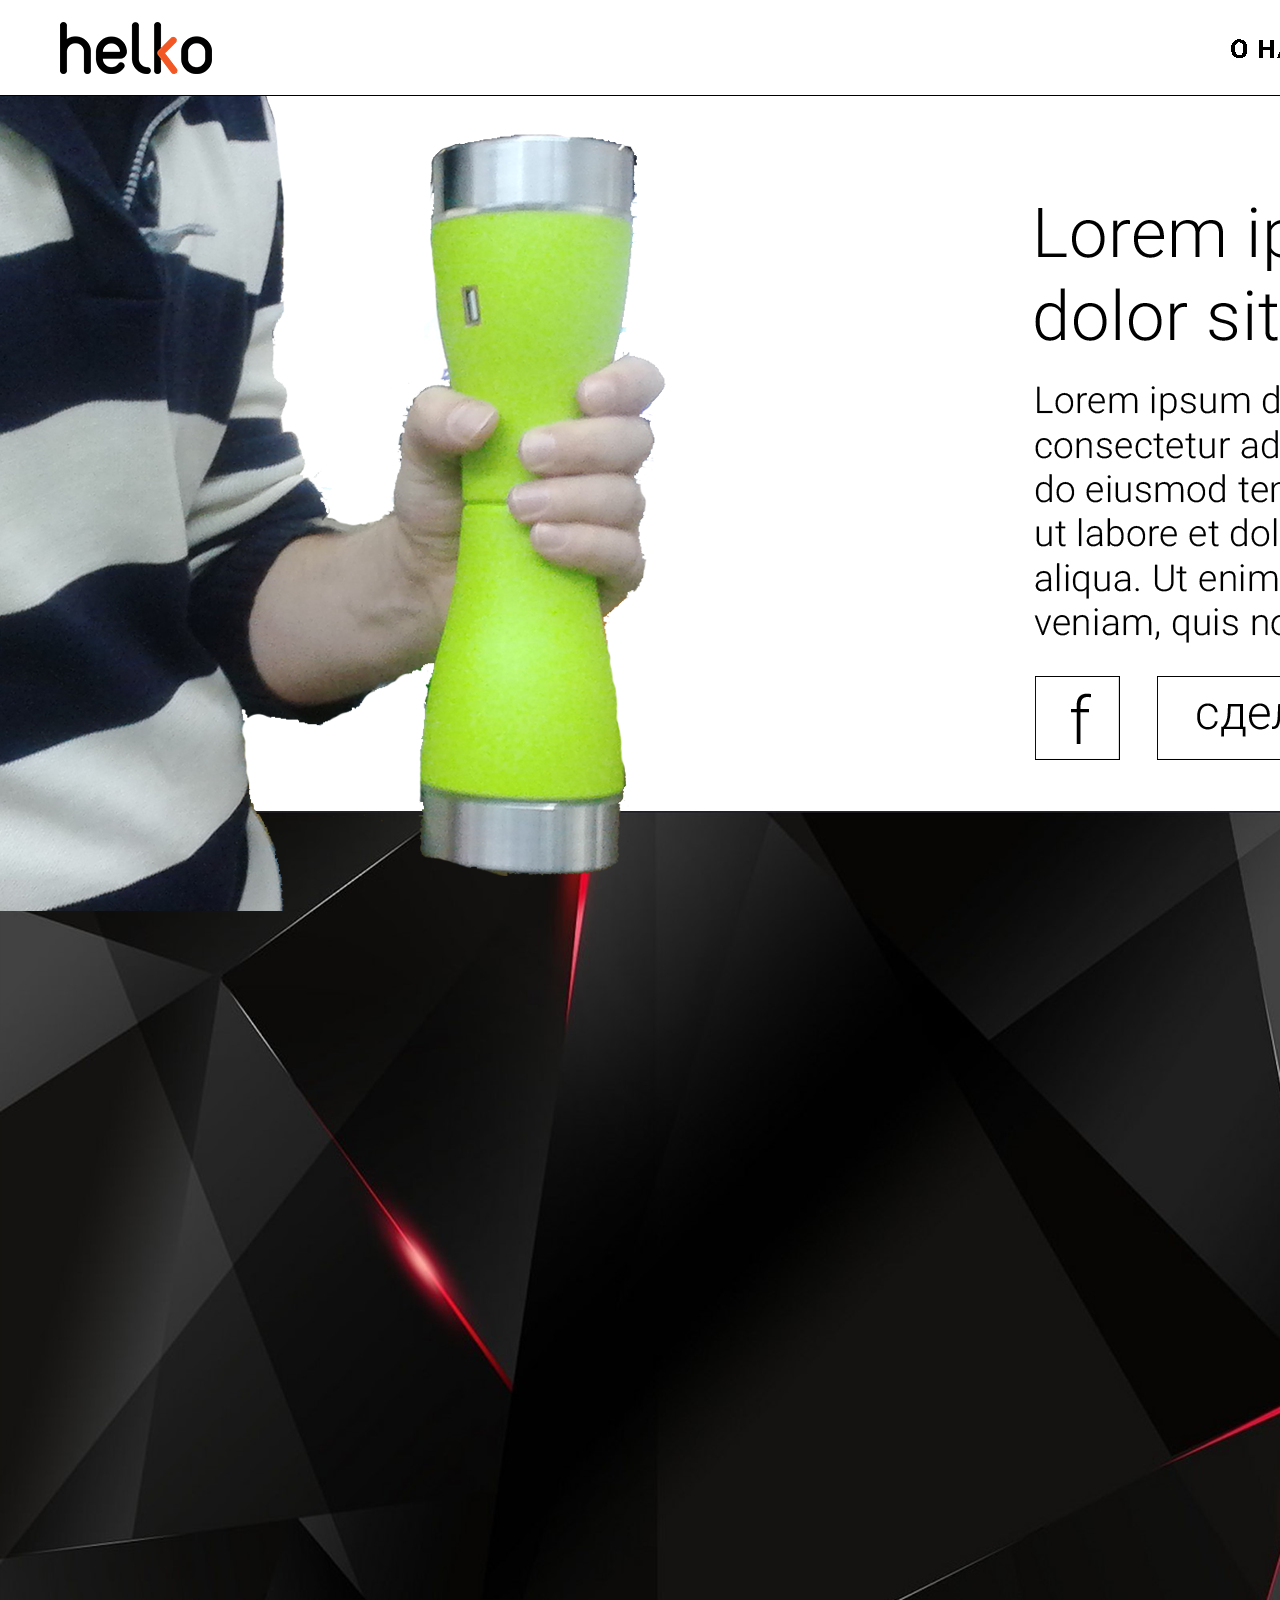
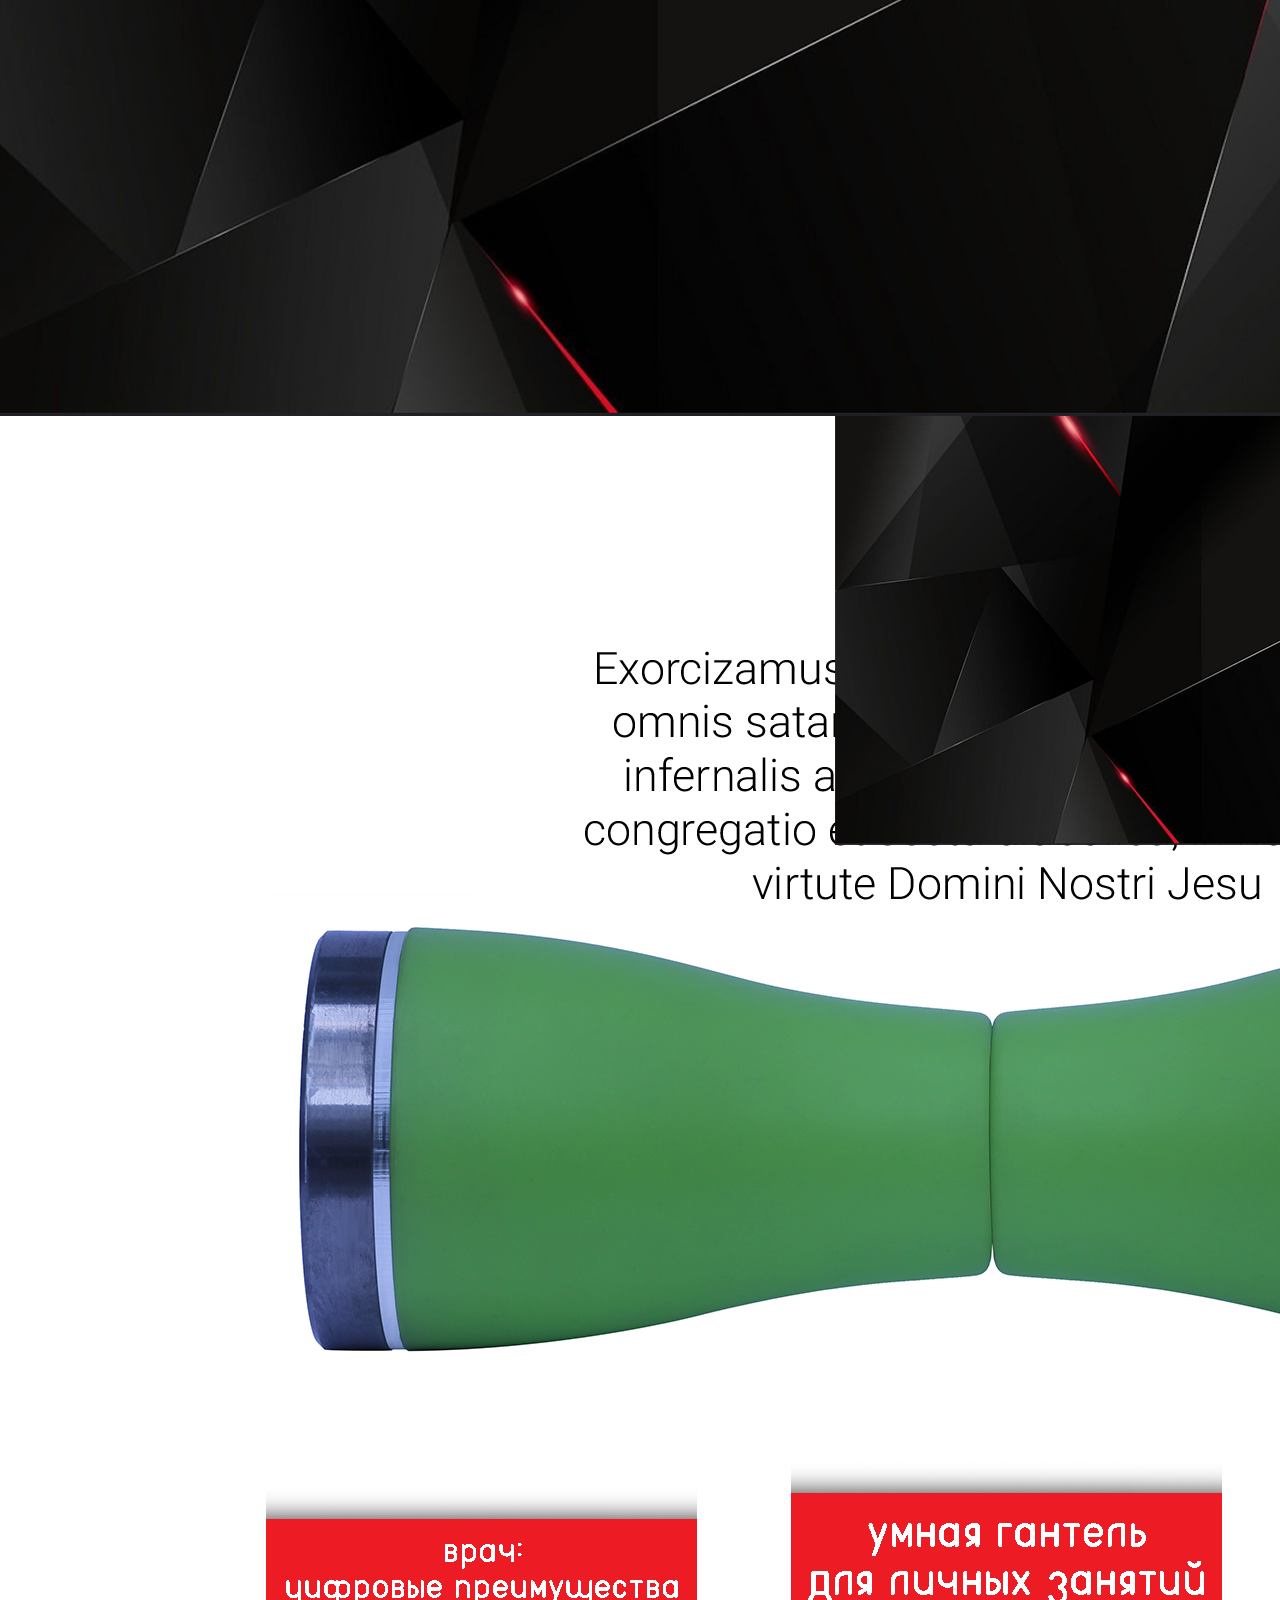
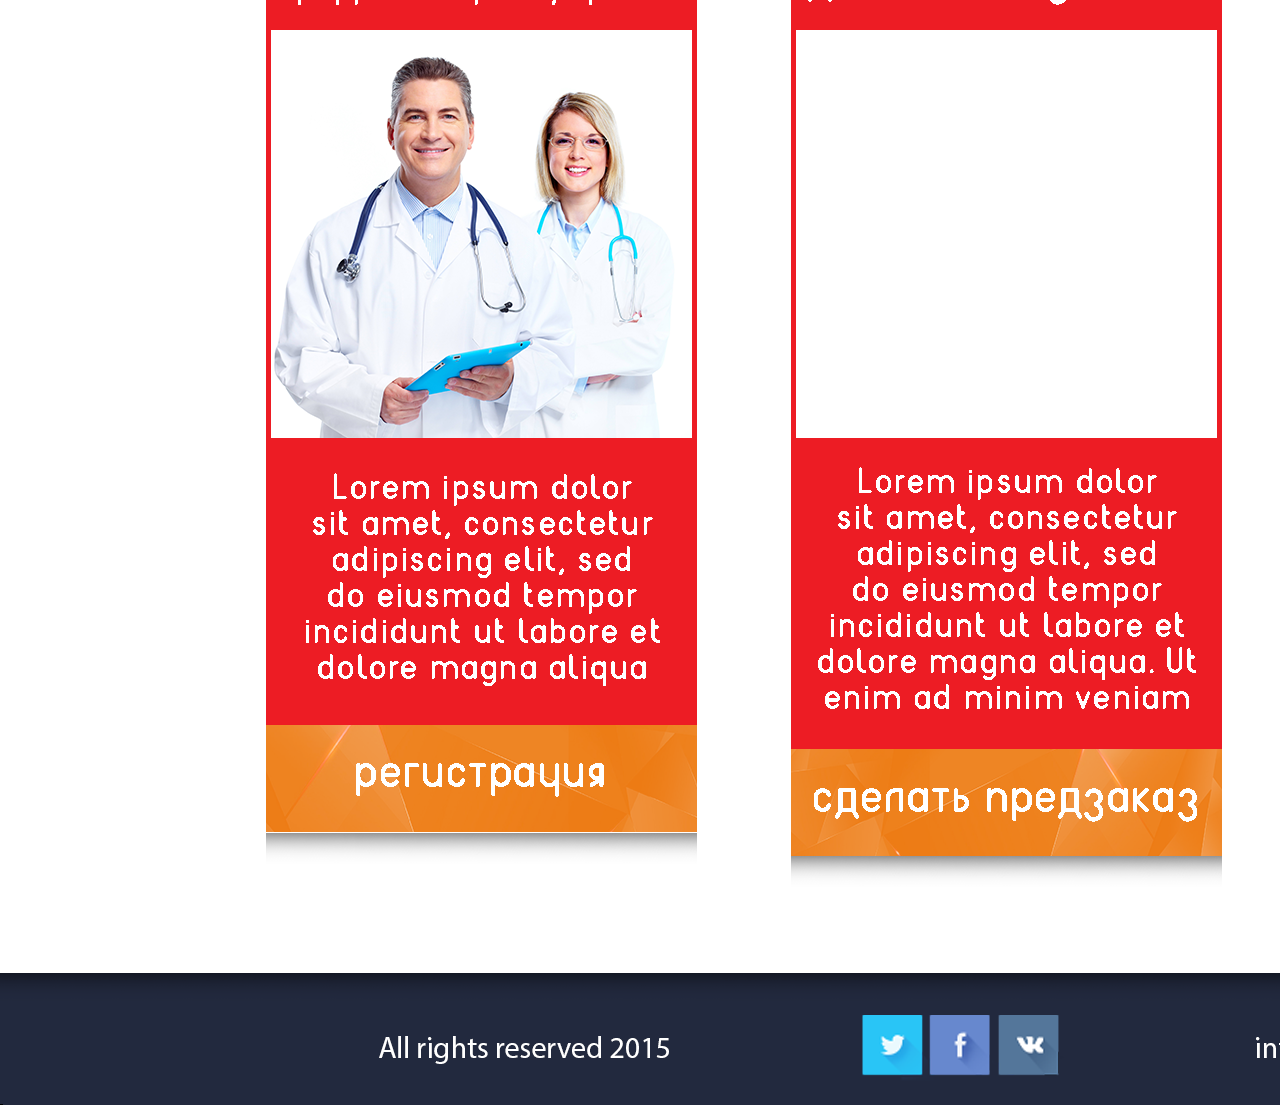
<file: сам сайт/psdtowebNEWHELKOSITEPSD996/psdtowebNEWHELKOSITEPSD996/index.html>
<!DOCTYPE html PUBLIC "-//W3C//DTD XHTML 1.0 Transitional//EN"	"http://www.w3.org/TR/xhtml1/DTD/xhtml1-transitional.dtd">
<html xmlns="http://www.w3.org/1999/xhtml">
	<head>
		<meta http-equiv="Content-Type" content="text/html; charset=UTF-8" />
		<title>psdtowebNEWHELKOSITEPSD996.psd</title>
		<link href="styles.css" rel="stylesheet" type="text/css">
	</head>
	<body>
		<div id="background">
			<div id="Background"><img src="images/Background.png"></div>
			<div id="Layer21"><img src="images/Layer21.png"></div>
			<div id="Layer2"><img src="images/Layer2.png"></div>
			<div id="Screenshot12"><img src="images/Screenshot12.png"></div>
			<div id="Loremipsumtedolorsit"><img src="images/Loremipsumtedolorsit.png"></div>
			<div id="Exorcizamusteomnisim"><img src="images/Exorcizamusteomnisim.png"></div>
			<div id="Layer8"><img src="images/Layer8.png"></div>
			<div id="Screenshot12_0"><img src="images/Screenshot12_0.png"></div>
			<div id="layer_9"><img src="images/layer_9.png"></div>
			<div id="Exorcizamusteomnisim_0"><img src="images/Exorcizamusteomnisim_0.png"></div>
			<div id="Layer3"><img src="images/Layer3.png"></div>
			<div id="Layer4"><img src="images/Layer4.png"></div>
			<div id="Layer5"><img src="images/Layer5.png"></div>
			<div id="Layer6"><img src="images/Layer6.png"></div>
			<div id="Layer7"><img src="images/Layer7.png"></div>
			<div id="newlogo"><img src="images/newlogo.png"></div>
			<div id="Layer18"><img src="images/Layer18.png"></div>
			<div id="Screenshot12_1"><img src="images/Screenshot12_1.png"></div>
			<div id="Layer17"><img src="images/Layer17.png"></div>
			<div id="Screenshot12copy"><img src="images/Screenshot12copy.png"></div>
			<div id="Layer20"><img src="images/Layer20.png"></div>
			<div id="Loremipsumdolorsitam"><img src="images/Loremipsumdolorsitam.png"></div>
			<div id="layer_23"><img src="images/layer_23.png"></div>
			<div id="f"><img src="images/f.png"></div>
			<div id="layer_25"><img src="images/layer_25.png"></div>
			<div id="layer_26"><img src="images/layer_26.png"></div>
			<div id="Loremipsumdolorsitam_0"><img src="images/Loremipsumdolorsitam_0.png"></div>
			<div id="IMG20151012175857"><img src="images/IMG20151012175857.png"></div>
			<div id="newlogo_0"><img src="images/newlogo_0.png"></div>
			<div id="Shape1"><img src="images/Shape1.png"></div>
			<div id="layer_31"><img src="images/layer_31.png"></div>
			<div id="Layer22"><img src="images/Layer22.png"></div>
			<div id="layer_33"><img src="images/layer_33.png"></div>
		</div>
 </body>
 </html>
</file>
<file: сам сайт/psdtowebNEWHELKOSITEPSD996/psdtowebNEWHELKOSITEPSD996/styles.css>
body {
	margin: 0;
	padding: 0;
 }
 
 #background 
{ 
	 left: 0px; 
	 top: 0px; 
	 position: relative; 
	 margin-left: auto; 
	 margin-right: auto; 
	 width: 1920px;
	 height: 4305px; 
	 overflow: hidden;
	 z-index:0;
	} 

 #Background 
{ 
	 left: 0px; 
	 top: 0px; 
	 position: absolute; 
	 width: 1920px;
	 height: 4305px;
	 z-index:1;
} 

 #Layer21 
{ 
	 left: 0px; 
	 top: 4173px; 
	 position: absolute; 
	 width: 1920px;
	 height: 132px;
	 z-index:2;
} 

 #Layer2 
{ 
	 left: 0px; 
	 top: 911px; 
	 position: absolute; 
	 width: 1920px;
	 height: 911px;
	 z-index:3;
} 

 #Screenshot12 
{ 
	 left: 0px; 
	 top: 811px; 
	 position: absolute; 
	 width: 1920px;
	 height: 1205px;
	 z-index:4;
} 

 #Loremipsumtedolorsit 
{ 
	 left: 615px; 
	 top: 1056px; 
	 position: absolute; 
	 width: 415px;
	 height: 117px;
	 z-index:5;
} 

 #Exorcizamusteomnisim 
{ 
	 left: 394px; 
	 top: 1230px; 
	 position: absolute; 
	 width: 637px;
	 height: 445px;
	 z-index:6;
} 

 #Layer8 
{ 
	 left: 1149px; 
	 top: 1822px; 
	 position: absolute; 
	 width: 480px;
	 height: 194px;
	 z-index:7;
} 

 #Screenshot12_0 
{ 
	 left: 1091px; 
	 top: 1757px; 
	 position: absolute; 
	 width: 1920px;
	 height: 1205px;
	 z-index:8;
} 

 #layer_9 
{ 
	 left: 212px; 
	 top: 2250px; 
	 position: absolute; 
	 width: 1523px;
	 height: 1016px;
	 z-index:9;
} 

 #Exorcizamusteomnisim_0 
{ 
	 left: 585px; 
	 top: 2250px; 
	 position: absolute; 
	 width: 845px;
	 height: 250px;
	 z-index:10;
} 

 #Layer3 
{ 
	 left: 1111px; 
	 top: 1067px; 
	 position: absolute; 
	 width: 570px;
	 height: 1105px;
	 z-index:11;
} 

 #Layer4 
{ 
	 left: 1147px; 
	 top: 1193px; 
	 position: absolute; 
	 width: 483px;
	 height: 41px;
	 z-index:12;
} 

 #Layer5 
{ 
	 left: 1142px; 
	 top: 1229px; 
	 position: absolute; 
	 width: 494px;
	 height: 152px;
	 z-index:13;
} 

 #Layer6 
{ 
	 left: 1630px; 
	 top: 1229px; 
	 position: absolute; 
	 width: 8px;
	 height: 157px;
	 z-index:14;
} 

 #Layer7 
{ 
	 left: 1141px; 
	 top: 1229px; 
	 position: absolute; 
	 width: 8px;
	 height: 157px;
	 z-index:15;
} 

 #newlogo 
{ 
	 left: 1247px; 
	 top: 1251px; 
	 position: absolute; 
	 width: 284px;
	 height: 97px;
	 z-index:16;
} 

 #Layer18 
{ 
	 left: 1174px; 
	 top: 1822px; 
	 position: absolute; 
	 width: 430px;
	 height: 175px;
	 z-index:17;
} 

 #Screenshot12_1 
{ 
	 left: 835px; 
	 top: 1773px; 
	 position: absolute; 
	 width: 1070px;
	 height: 672px;
	 z-index:18;
} 

 #Layer17 
{ 
	 left: 1174px; 
	 top: 1590px; 
	 position: absolute; 
	 width: 430px;
	 height: 232px;
	 z-index:19;
} 

 #Screenshot12copy 
{ 
	 left: 0px; 
	 top: 811px; 
	 position: absolute; 
	 width: 1920px;
	 height: 1205px;
	 z-index:20;
} 

 #Layer20 
{ 
	 left: 266px; 
	 top: 3062px; 
	 position: absolute; 
	 width: 1483px;
	 height: 1025px;
	 z-index:21;
} 

 #Loremipsumdolorsitam 
{ 
	 left: 1034px; 
	 top: 385px; 
	 position: absolute; 
	 width: 505px;
	 height: 258px;
	 z-index:22;
} 

 #layer_23 
{ 
	 left: 1197px; 
	 top: 703px; 
	 position: absolute; 
	 width: 412px;
	 height: 36px;
	 z-index:23;
} 

 #f 
{ 
	 left: 1071px; 
	 top: 693px; 
	 position: absolute; 
	 width: 20px;
	 height: 51px;
	 z-index:24;
} 

 #layer_25 
{ 
	 left: 1157px; 
	 top: 676px; 
	 position: absolute; 
	 width: 492px;
	 height: 84px;
	 z-index:25;
} 

 #layer_26 
{ 
	 left: 1035px; 
	 top: 676px; 
	 position: absolute; 
	 width: 85px;
	 height: 84px;
	 z-index:26;
} 

 #Loremipsumdolorsitam_0 
{ 
	 left: 1035px; 
	 top: 207px; 
	 position: absolute; 
	 width: 418px;
	 height: 134px;
	 z-index:27;
} 

 #IMG20151012175857 
{ 
	 left: -587px; 
	 top: -54px; 
	 position: absolute; 
	 width: 1776px;
	 height: 1066px;
	 z-index:28;
} 

 #newlogo_0 
{ 
	 left: 60px; 
	 top: 22px; 
	 position: absolute; 
	 width: 152px;
	 height: 52px;
	 z-index:29;
} 

 #Shape1 
{ 
	 left: -14px; 
	 top: 94px; 
	 position: absolute; 
	 width: 1950px;
	 height: 3px;
	 z-index:30;
} 

 #layer_31 
{ 
	 left: 1231px; 
	 top: 39px; 
	 position: absolute; 
	 width: 661px;
	 height: 19px;
	 z-index:31;
} 

 #Layer22 
{ 
	 left: 1762px; 
	 top: 0px; 
	 position: absolute; 
	 width: 158px;
	 height: 96px;
	 z-index:32;
} 

 #layer_33 
{ 
	 left: 1791px; 
	 top: 39px; 
	 position: absolute; 
	 width: 101px;
	 height: 18px;
	 z-index:33;
}
</file>
